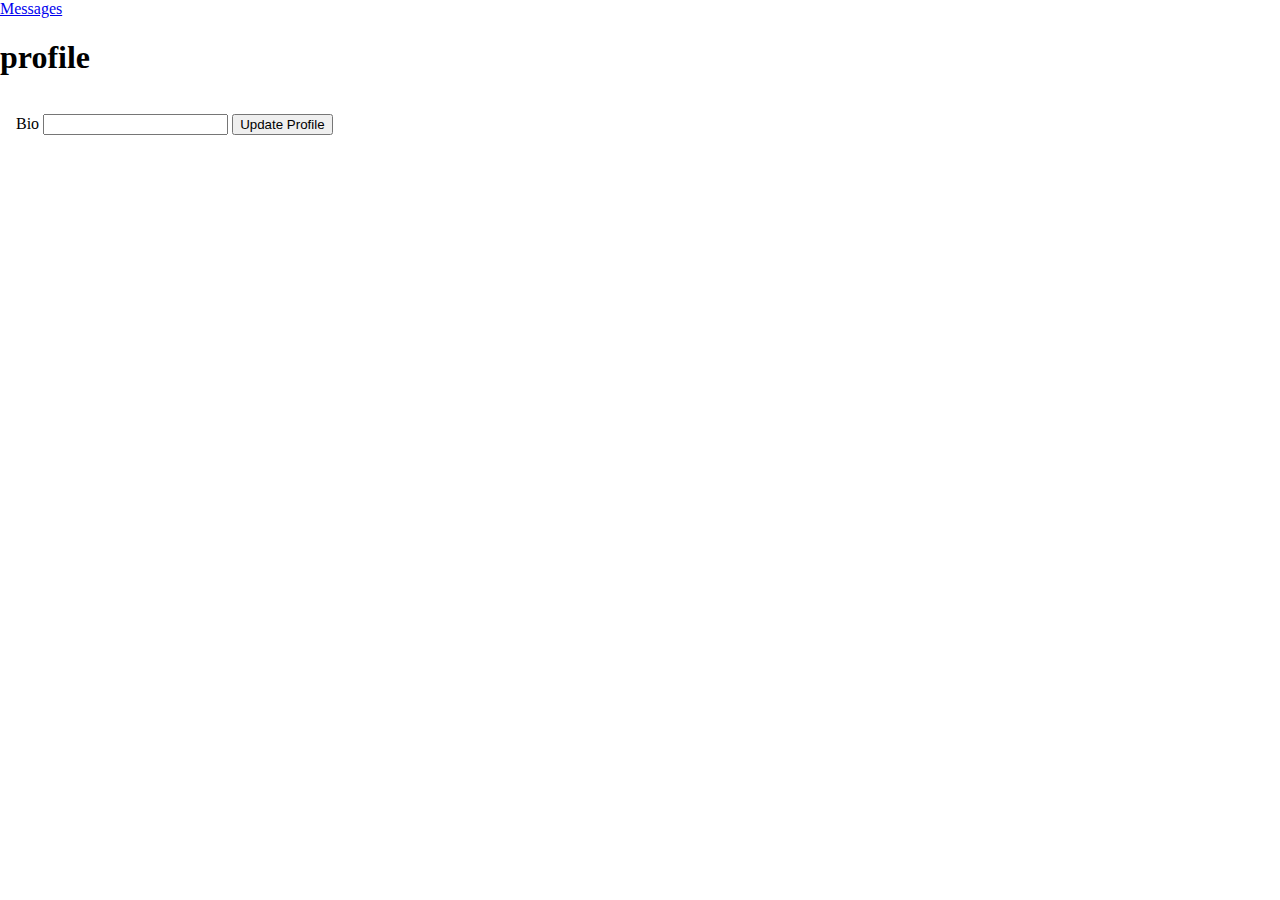
<file: profile/index.html>
<!DOCTYPE html>
<html lang="en">
<head>
    <meta charset="UTF-8">
    <meta name="viewport" content="width=device-width, initial-scale=1.0">
    <title>profile</title>
        <!-- Bootstrap -->
        <link href="https://cdn.jsdelivr.net/npm/bootstrap@5.3.0/dist/css/bootstrap.min.css" rel="stylesheet"
        integrity="sha384-9ndCyUaIbzAi2FUVXJi0CjmCapSmO7SnpJef0486qhLnuZ2cdeRhO02iuK6FUUVM" crossorigin="anonymous">
    <script src="https://cdn.jsdelivr.net/npm/bootstrap@5.3.0/dist/js/bootstrap.bundle.min.js"
        integrity="sha384-geWF76RCwLtnZ8qwWowPQNguL3RmwHVBC9FhGdlKrxdiJJigb/j/68SIy3Te4Bkz"
        crossorigin="anonymous"></script>

    <!-- Global CSS (CSS rules you want applied to all pages) -->
    <link rel="stylesheet" href="../global.css">

    <script src="../auth.js"></script>
</head>
<body class="profilePage">
    <header>
        <nav>
            <a href="/posts/">Messages</a>
        </nav>
        <h1>profile</h1>
    </header>
    <main>
        <div id="bioElement"></div>
        <div id="profile">
            <label>Bio <input type="text" id="bioInput"></label>
            <button id="btnProfile">Update Profile</button>
        </div>
    </main>
</body>
<script src="./profile.js"></script>
</html>
</file>
<file: global.css>
/* Global CSS for all pages */

* {
    /* Sizing helper: See Workbook 1b, page 2-33. */
    box-sizing: border-box;

    /* 
       Vizualization helper: While styling or debugging your HTML & CSS, 
       uncomment the rule below to see all the boxes on your page more
       clearly! (Remove this outline before submitting: users won't 
       want to see it!)
    */
    /* outline: 1px dotted red; */
}

:root {
    font-size: 1rem;
}

body{
    margin: 0;
    padding: 0;
    font-family: Cambria, Cochin, Georgia, Times, 'Times New Roman', serif;
}
main{
    padding: 1rem;
}
</file>
